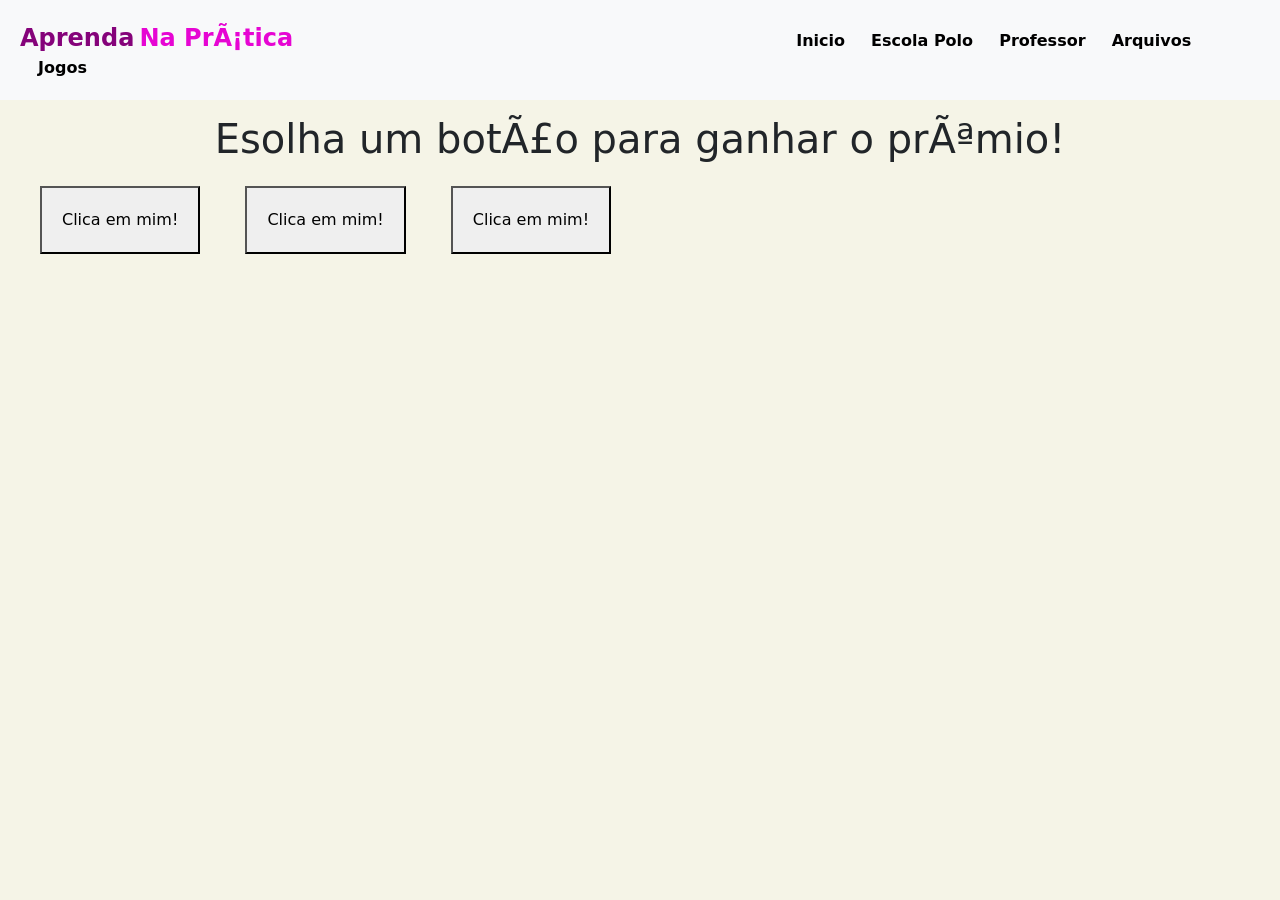
<file: desafio 1.html>
<!DOCTYPE html>
<html>
<head>
    <title>Aula Back-Ende 3º Ano - Polo Arapongas</title>

<link href="https://cdn.jsdelivr.net/npm/bootstrap@5.3.3/dist/css/bootstrap.min.css" rel="stylesheet"
    integrity="sha384-QWTKZyjpPEjISv5WaRU9OFeRpok6YctnYmDr5pNlyT2bRjXh0JMhjY6hW+ALEwIH" crossorigin="anonymous">
<script src="https://cdn.jsdelivr.net/npm/bootstrap@5.3.3/dist/js/bootstrap.bundle.min.js"
    integrity="sha384-YvpcrYf0tY3lHB60NNkmXc5s9fDVZLESaAA55NDzOxhy9GkcIdslK1eN7N6jIeHz"
    crossorigin="anonymous"></script>
<link rel="stylesheet" href="style5.css">

</head>
<body>

    <header class="bg-light header">
    <section>
        <span class="span-1">Aprenda</span>
        <span class="span-2">Na Prática</span>
        
        <section class="links">
            <a href="index.html">Inicio</a>
            <a href="Polo.html">Escola Polo</a>
            <a href="Professor.html">Professor</a>
            <a href="Arquivos.html">Arquivos</a>
            <a href="Exemplos.html">Jogos</a>
        </section>
    </section>
    </header>

    <h1>Esolha um botão para ganhar o prêmio!</h1>
    <button onclick="botao1()">Clica em mim!</button>
    <button onclick="botao2()">Clica em mim!</button>
    <button onclick="botao3()">Clica em mim!</button>

    <script>
        function botao1() {
            window.alert('Você clicou no botão 1 - PERDEU!')
        }
        function botao2() {
            window.alert('Você clicou no botão 2 - PERDEU!')
        }
        function botao3() {
            window.alert('Você clicou no botão 3 - PARABÉNS!')
        }
    </script>
</body>
</html>
</file>
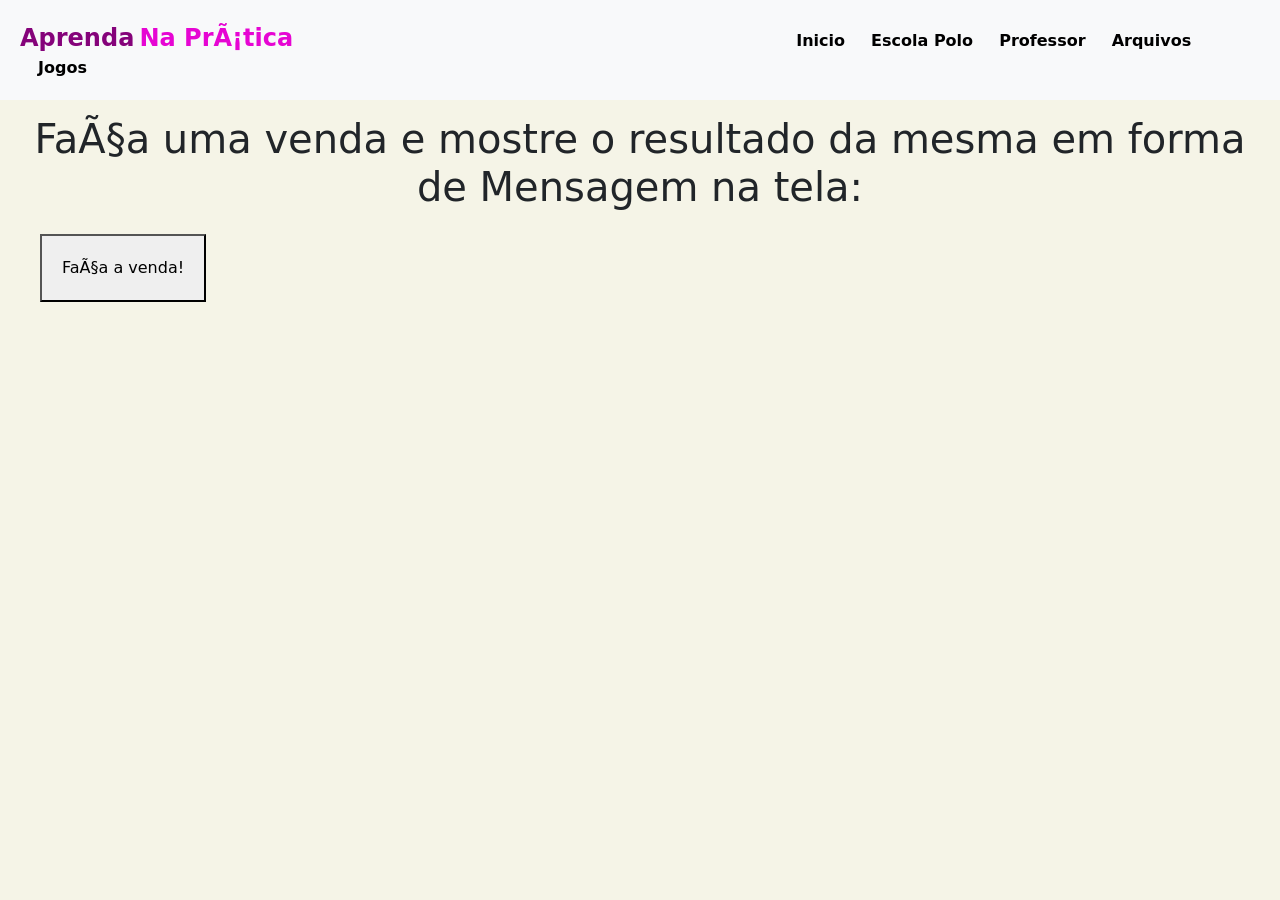
<file: desafio 10.html>
<!DOCTYPE html>
<html>

<head>
    <title>Aula Back-Ende 3º Ano - Polo Arapongas</title>

    <link href="https://cdn.jsdelivr.net/npm/bootstrap@5.3.3/dist/css/bootstrap.min.css" rel="stylesheet"
    integrity="sha384-QWTKZyjpPEjISv5WaRU9OFeRpok6YctnYmDr5pNlyT2bRjXh0JMhjY6hW+ALEwIH" crossorigin="anonymous">
    <script src="https://cdn.jsdelivr.net/npm/bootstrap@5.3.3/dist/js/bootstrap.bundle.min.js"
    integrity="sha384-YvpcrYf0tY3lHB60NNkmXc5s9fDVZLESaAA55NDzOxhy9GkcIdslK1eN7N6jIeHz"
    crossorigin="anonymous"></script>
    <link rel="stylesheet" href="style5.css">

</head>

<body>

    <header class="bg-light header">
        <section>
            <span class="span-1">Aprenda</span>
            <span class="span-2">Na Prática</span>
            
            <section class="links">
                <a href="index.html">Inicio</a>
                <a href="Polo.html">Escola Polo</a>
                <a href="Professor.html">Professor</a>
                <a href="Arquivos.html">Arquivos</a>
                <a href="Exemplos.html">Jogos</a>
            </section>
        </section>
        </header>

    <h1>Faça uma venda e mostre o resultado da mesma em forma de Mensagem na tela:</h1>
    <button onclick="calcular()">Faça a venda!</button>

    <script>
        function calcular() {
            let produto = (window.prompt('Qual produto comprado?         :'))
            let valor = Number(window.prompt('Digite um valor do mesmo      : '))
            let valorpago = Number(window.prompt('Digite um valor pago no caixa : '))
            window.alert(`O produto escolhido foi ${produto}, seu valor na loja é de ${valor.toFixed(2)}, 
            o cliente pagou ${valorpago.toFixed(2)}, e receberá o troco de 
            ${valorpago.toFixed(2) - valor.toFixed(2)}`)
        }
    </script>
</body>
</html>
</file>
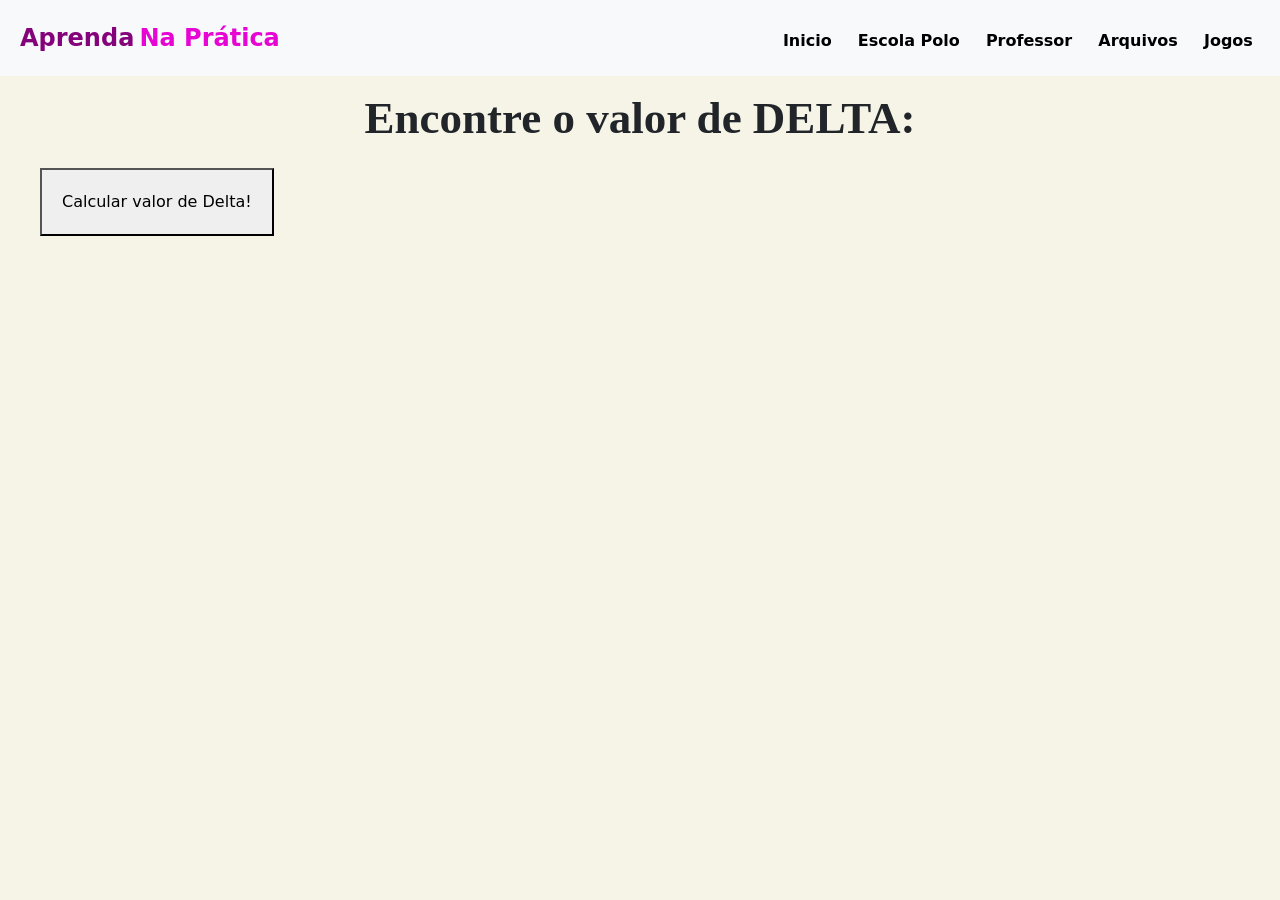
<file: desafio 11.html>
<!DOCTYPE html>
<html lang="pt-br">

<head>
    <meta charset="UTF-8">
    <meta name="viewport" content="width=device-width, initial-scale=1.0">
    <title>BHASKARA</title>

    <link href="https://cdn.jsdelivr.net/npm/bootstrap@5.3.3/dist/css/bootstrap.min.css" rel="stylesheet"
    integrity="sha384-QWTKZyjpPEjISv5WaRU9OFeRpok6YctnYmDr5pNlyT2bRjXh0JMhjY6hW+ALEwIH" crossorigin="anonymous">
    <script src="https://cdn.jsdelivr.net/npm/bootstrap@5.3.3/dist/js/bootstrap.bundle.min.js"
    integrity="sha384-YvpcrYf0tY3lHB60NNkmXc5s9fDVZLESaAA55NDzOxhy9GkcIdslK1eN7N6jIeHz"
    crossorigin="anonymous"></script>
    <link rel="stylesheet" href="style5.css">

</head>

<style>
    h1, h2, h3 { font-family: 'Pacifico' ,cursive; font-weight: bolder ; font-size: 45px;}
    p {font-family: 'Pacifico' ,cursive; font-weight: bolder ; font-size: 15px;}
</style>

<body>

    <header class="bg-light header">
        <section>
            <span class="span-1">Aprenda</span>
            <span class="span-2">Na Prática</span>
            
            <section class="links">
                <a href="index.html">Inicio</a>
                <a href="Polo.html">Escola Polo</a>
                <a href="Professor.html">Professor</a>
                <a href="Arquivos.html">Arquivos</a>
                <a href="Exemplos.html">Jogos</a>
            </section>
        </section>
        </header>

    <h1>Encontre o valor de DELTA: </h1>
    <button onclick="bhaskara()">Calcular valor de Delta!</button>

    <section id="situacao">
        <p></p>
    </section>

    <script>
        var jogahtml = window.document.getElementById('situacao')

        function bhaskara() {
            var a = Number(window.prompt('Qual valor de a: '))
            var b = Number(window.prompt('Qual valor de b: '))
            var c = Number(window.prompt('Qual valor de c: '))
           
            resultdelta =(b*b-4*a*c) 
        
            jogahtml.innerHTML = `<p>A equação solicitada foi <mark>${a}x²+${b}x+${c}</mark> </p>`
            jogahtml.innerHTML += `<p> O valor de Delta será calculado da seguinte forma: <mark> Δ=${b}²-4*${a}*${c} </mark></p>`
            jogahtml.innerHTML += `<p> O valor de Δ será de: <mark> ${resultdelta}</mark></p>`
            jogahtml.innerHTML += `<p> Valor de a=${a} | valor de b=${b} | valor de c=${c} </p>`  
        }
    </script>
</body>

</html>
</file>
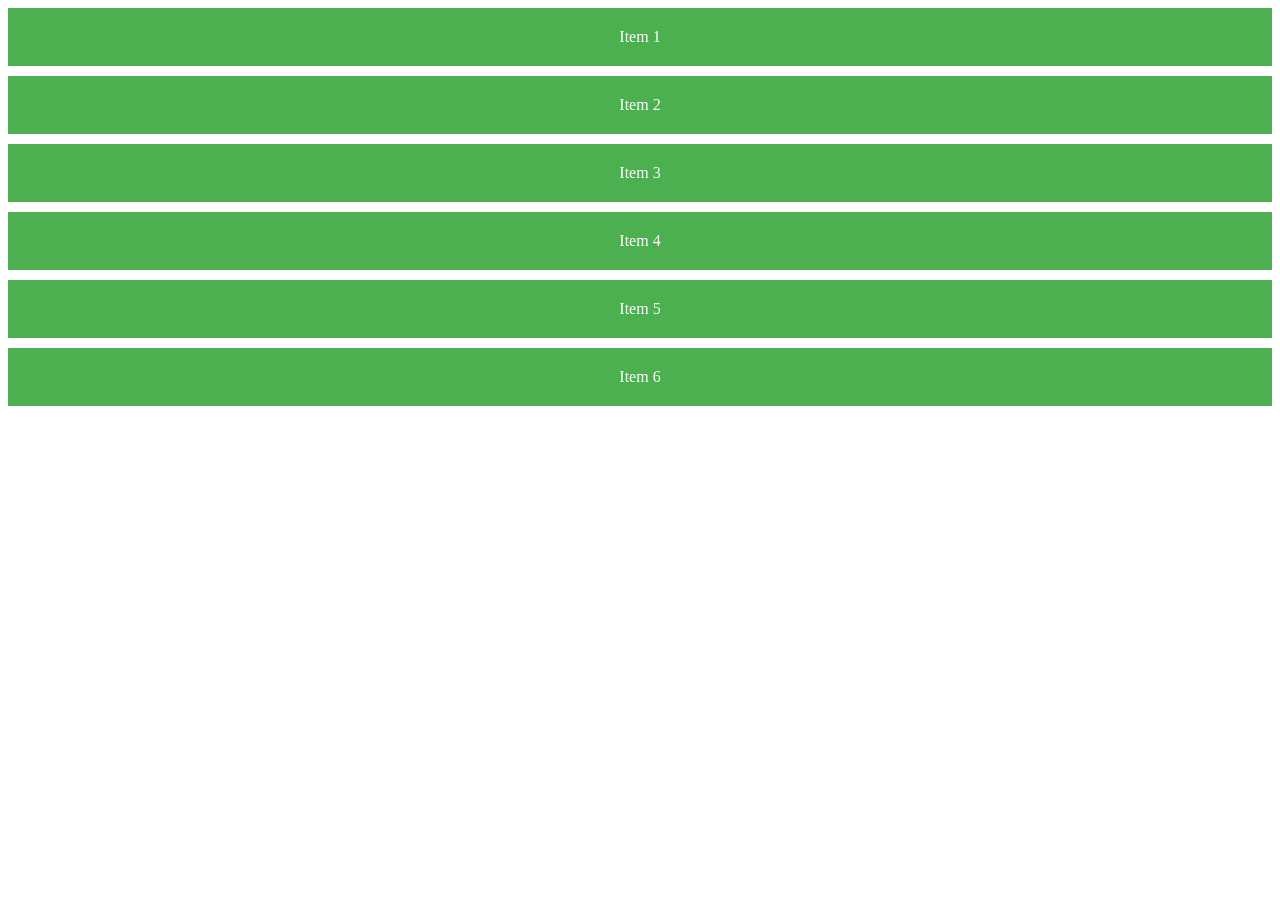
<file: desafio 14.html>
<!DOCTYPE html>
<html lang="en">

<head>
    <meta charset="UTF-8">
    <meta name="viewport" content="width=device-width, initial-scale=1.0">
    <title>Grid Fluido</title>
    <style>
        .container {
            display: grid;
            grid-template-columns: repeat(auto-fit, minmax (200px, 1fr));
            gap: 10px;
        }

        .item {
            background-color: #4CAF50;
            color: white;
            padding: 20px;
            text-align: center;
        }
    </style>
</head>

<body>
    <div class="container">
        <div class="item">Item 1</div>
        <div class="item">Item 2</div>
        <div class="item">Item 3</div>
        <div class="item">Item 4</div>
        <div class="item">Item 5</div>
        <div class="item">Item 6</div>
    </div>
</body>

</html>
</file>
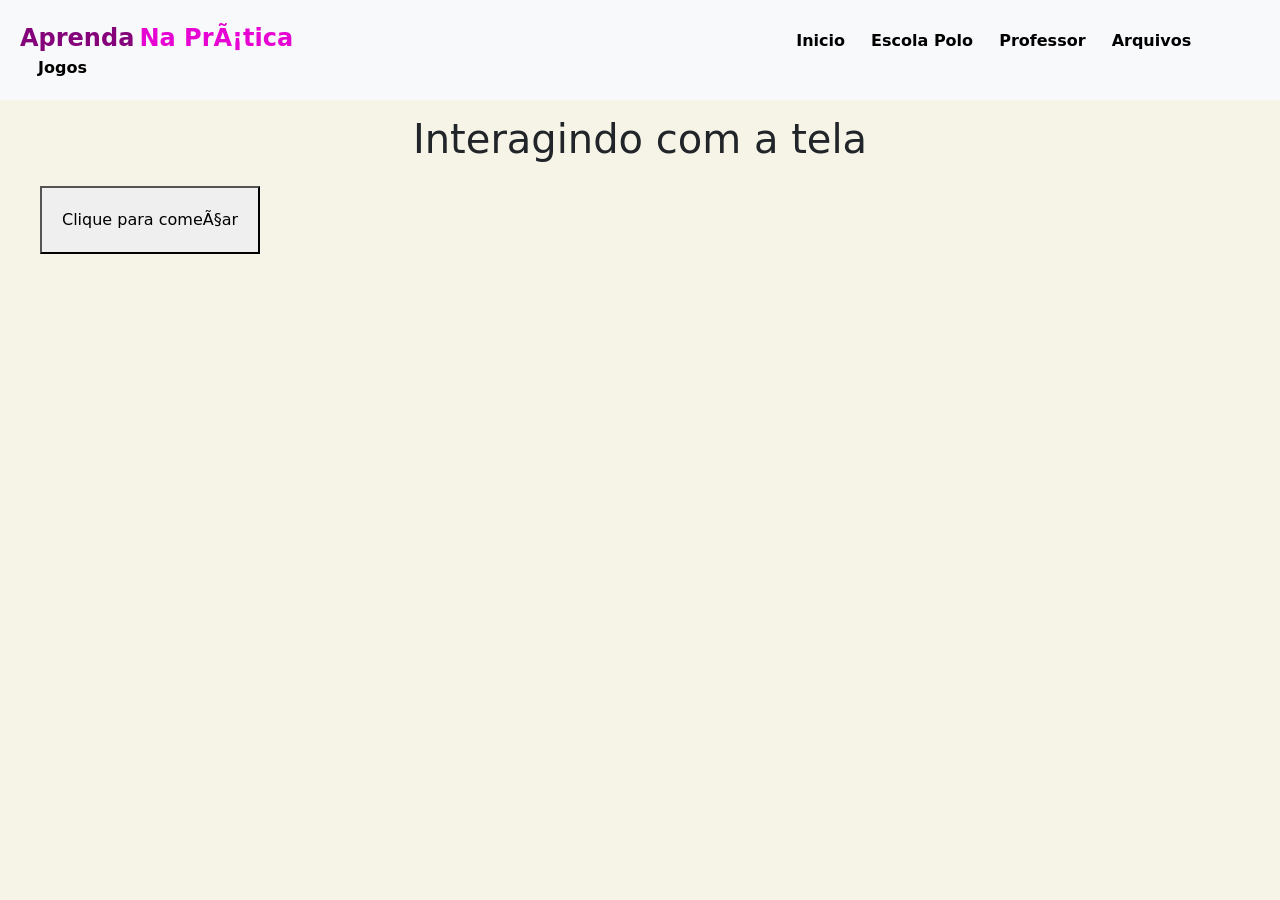
<file: desafio 2.html>
<!DOCTYPE html>
<html lang="pt-br">
<head>
    <title>Aula Back-Ende 3º Ano - Polo Arapongas</title>

    <link href="https://cdn.jsdelivr.net/npm/bootstrap@5.3.3/dist/css/bootstrap.min.css" rel="stylesheet"
    integrity="sha384-QWTKZyjpPEjISv5WaRU9OFeRpok6YctnYmDr5pNlyT2bRjXh0JMhjY6hW+ALEwIH" crossorigin="anonymous">
<script src="https://cdn.jsdelivr.net/npm/bootstrap@5.3.3/dist/js/bootstrap.bundle.min.js"
    integrity="sha384-YvpcrYf0tY3lHB60NNkmXc5s9fDVZLESaAA55NDzOxhy9GkcIdslK1eN7N6jIeHz"
    crossorigin="anonymous"></script>
<link rel="stylesheet" href="style5.css">

</head>
<body>

    <header class="bg-light header">
        <section>
            <span class="span-1">Aprenda</span>
            <span class="span-2">Na Prática</span>
            
            <section class="links">
                <a href="index.html">Inicio</a>
                <a href="Polo.html">Escola Polo</a>
                <a href="Professor.html">Professor</a>
                <a href="Arquivos.html">Arquivos</a>
                <a href="Exemplos.html">Jogos</a>
            </section>
        </section>
        </header>
        
    <h1>Interagindo com a tela</h1>
    <button onclick="botao1()">Clique para começar</button>
    <script>
        function botao1() {
            let nome = window.prompt('Qual é o seu nome? ')
            window.alert(`Olá, ${nome}! É um prazer te conhecer, bem vindo ao Colegio Polo de Arapongas!`)
        }
    </script>
</body>
</html>
</file>
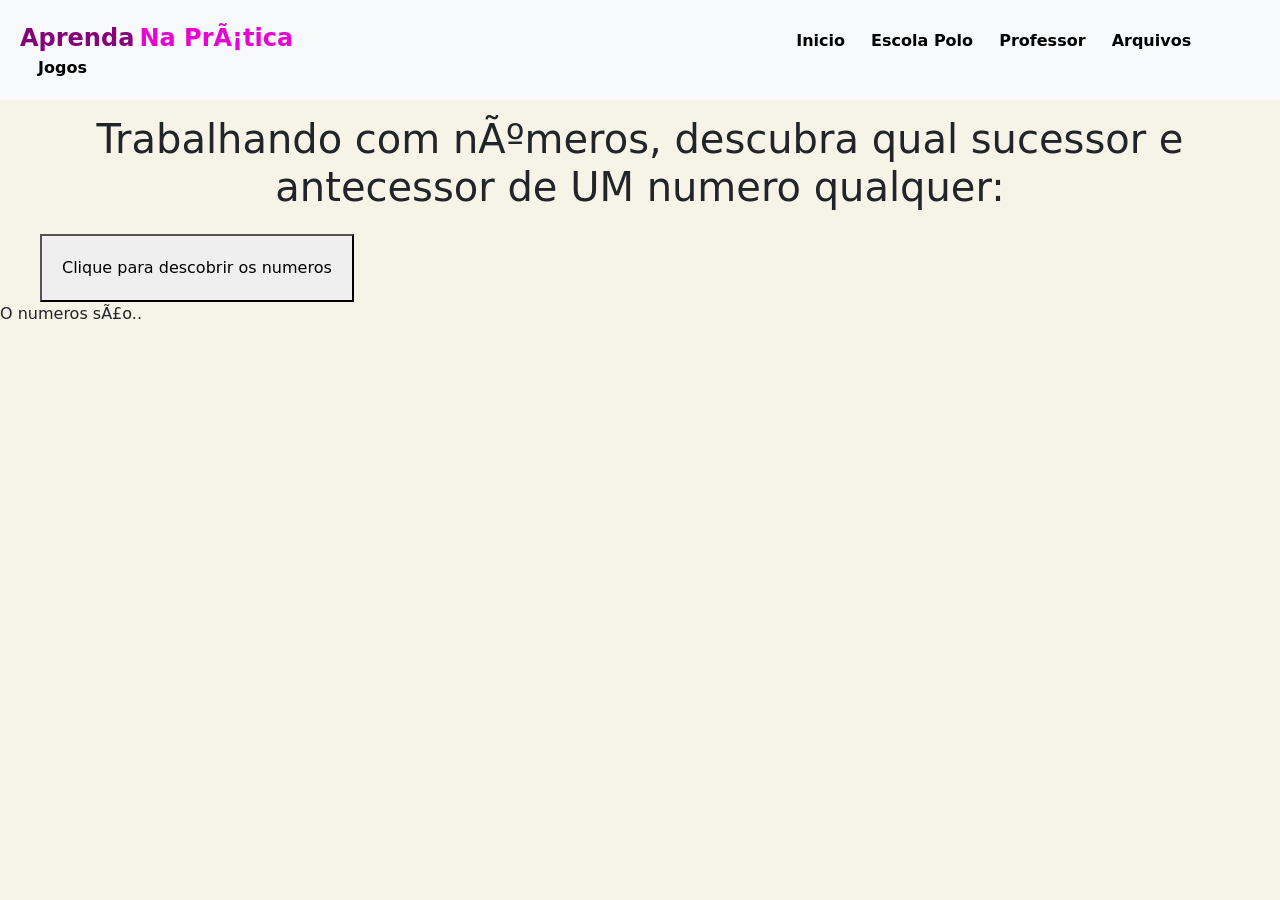
<file: desafio 3.html>
<!DOCTYPE html>
<html>
<head>
    <title>Aula Back-Ende 3º Ano - Polo Arapongas</title>

    <link href="https://cdn.jsdelivr.net/npm/bootstrap@5.3.3/dist/css/bootstrap.min.css" rel="stylesheet"
    integrity="sha384-QWTKZyjpPEjISv5WaRU9OFeRpok6YctnYmDr5pNlyT2bRjXh0JMhjY6hW+ALEwIH" crossorigin="anonymous">
<script src="https://cdn.jsdelivr.net/npm/bootstrap@5.3.3/dist/js/bootstrap.bundle.min.js"
    integrity="sha384-YvpcrYf0tY3lHB60NNkmXc5s9fDVZLESaAA55NDzOxhy9GkcIdslK1eN7N6jIeHz"
    crossorigin="anonymous"></script>
<link rel="stylesheet" href="style5.css">

</head>
<body>

    <header class="bg-light header">
        <section>
            <span class="span-1">Aprenda</span>
            <span class="span-2">Na Prática</span>
            
            <section class="links">
                <a href="index.html">Inicio</a>
                <a href="Polo.html">Escola Polo</a>
                <a href="Professor.html">Professor</a>
                <a href="Arquivos.html">Arquivos</a>
                <a href="Exemplos.html">Jogos</a>
            </section>
        </section>
        </header>

    <h1>Trabalhando com números, descubra qual sucessor e antecessor de UM numero qualquer:</h1>
    <button onclick="calcular()">Clique para descobrir os numeros</button>

    <script>
        function calcular() {
            let n1 = Number(window.prompt('Digite um número: '))
            let res = document.querySelector('section#resultado')
            res.innerHTML = `<p>O antecessor do número ${n1} é ${n1-1} e o sucessor é ${n1+1}!</p>`
        }
    </script>

    <section id="resultado">
        <p>O numeros são..</p>
    </section>
    
</body>
</html>
</file>
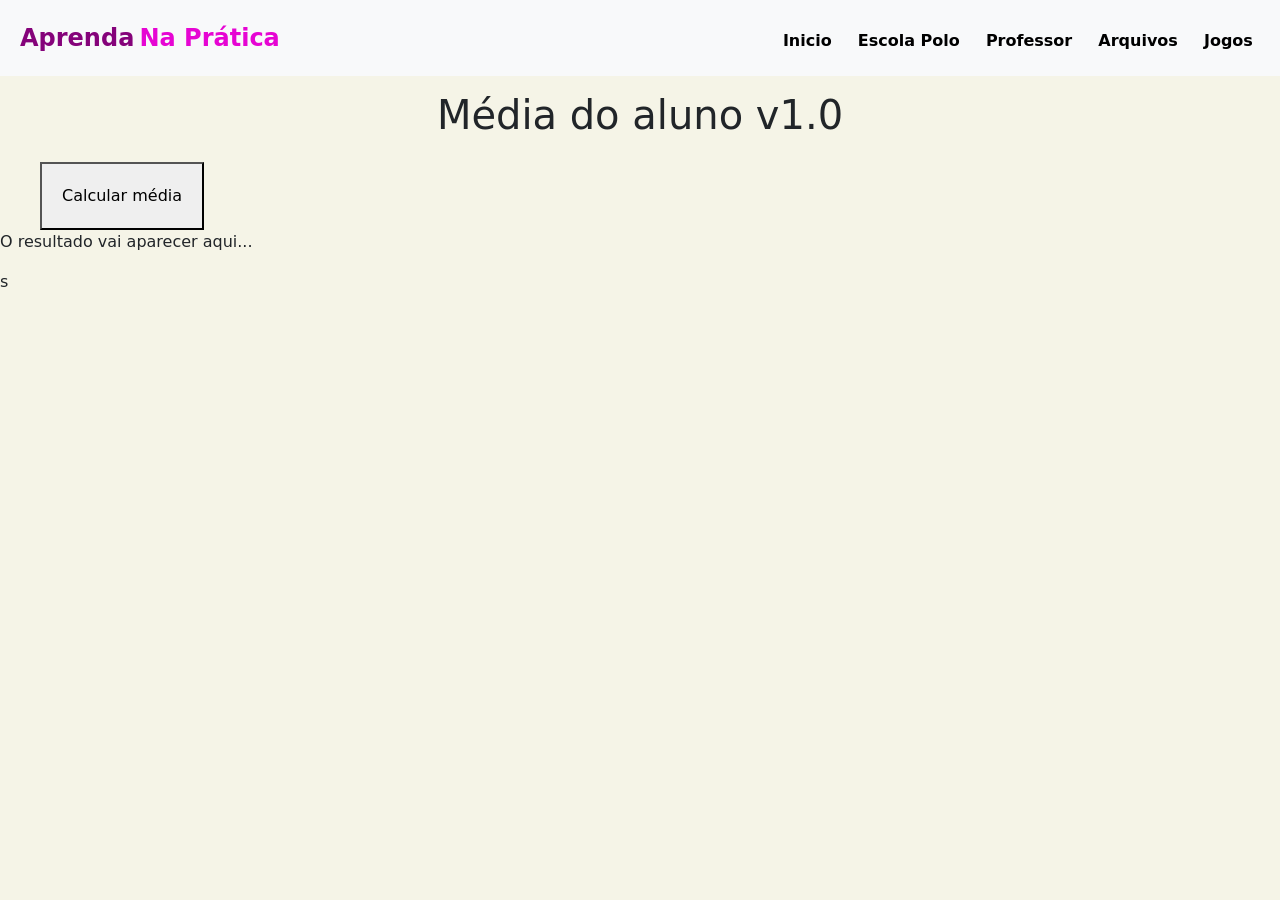
<file: desafio 4.html>
<!DOCTYPE html>
<html lang="pt-br">

<head>
    <meta charset="UTF-8">
    <meta name="viewport" content="width=device-width, initial-scale=1.0">
    <title>Números com JS</title>

    <link href="https://cdn.jsdelivr.net/npm/bootstrap@5.3.3/dist/css/bootstrap.min.css" rel="stylesheet"
    integrity="sha384-QWTKZyjpPEjISv5WaRU9OFeRpok6YctnYmDr5pNlyT2bRjXh0JMhjY6hW+ALEwIH" crossorigin="anonymous">
    <script src="https://cdn.jsdelivr.net/npm/bootstrap@5.3.3/dist/js/bootstrap.bundle.min.js"
    integrity="sha384-YvpcrYf0tY3lHB60NNkmXc5s9fDVZLESaAA55NDzOxhy9GkcIdslK1eN7N6jIeHz"
    crossorigin="anonymous"></script>
    <link rel="stylesheet" href="style5.css">

</head>

<body>

    <header class="bg-light header">
        <section>
            <span class="span-1">Aprenda</span>
            <span class="span-2">Na Prática</span>
            
            <section class="links">
                <a href="index.html">Inicio</a>
                <a href="Polo.html">Escola Polo</a>
                <a href="Professor.html">Professor</a>
                <a href="Arquivos.html">Arquivos</a>
                <a href="Exemplos.html">Jogos</a>
            </section>
        </section>
        </header>

    <h1>Média do aluno v1.0</h1>
    <button onclick="media()">Calcular média</button>
    <section id="situacao">
        <p>O resultado vai aparecer aqui...</p>s
    </section>

    <script>

        function media() {
            let nom = window.prompt('Qual é o nome do aluno?') // Já que o nome não é um número e sim letras, não é preciso colocar Number() para fazer a covnersão
            let nota1 = Number(window.prompt(`Qual foi a primeira nota de ${nom}?`))
            let nota2 = Number(window.prompt(`Qual foi a segunda nota de ${nom}?`))
            let nota3 = Number(window.prompt(`Qual foi a terceira nota de ${nom}?`))
            let nota4 = Number(window.prompt(`Qual foi a quarta nota de ${nom}?`))
           
            med = (nota1 + nota2 + nota3 + nota4) / 4 // Se você não colocar os parênteses para forçar a precedência, seu cálculo vai dar um resultado errado, já que a divisão será feita antes.

            let res = document.getElementById('situacao')
            res.innerHTML = `<p>Calculando a média final de <mark>${nom}</mark>.</p>`
            res.innerHTML += `<p> A média final será <mark>${med}</mark>.</p>`
        }
    </script>
</body>

</html>
</file>
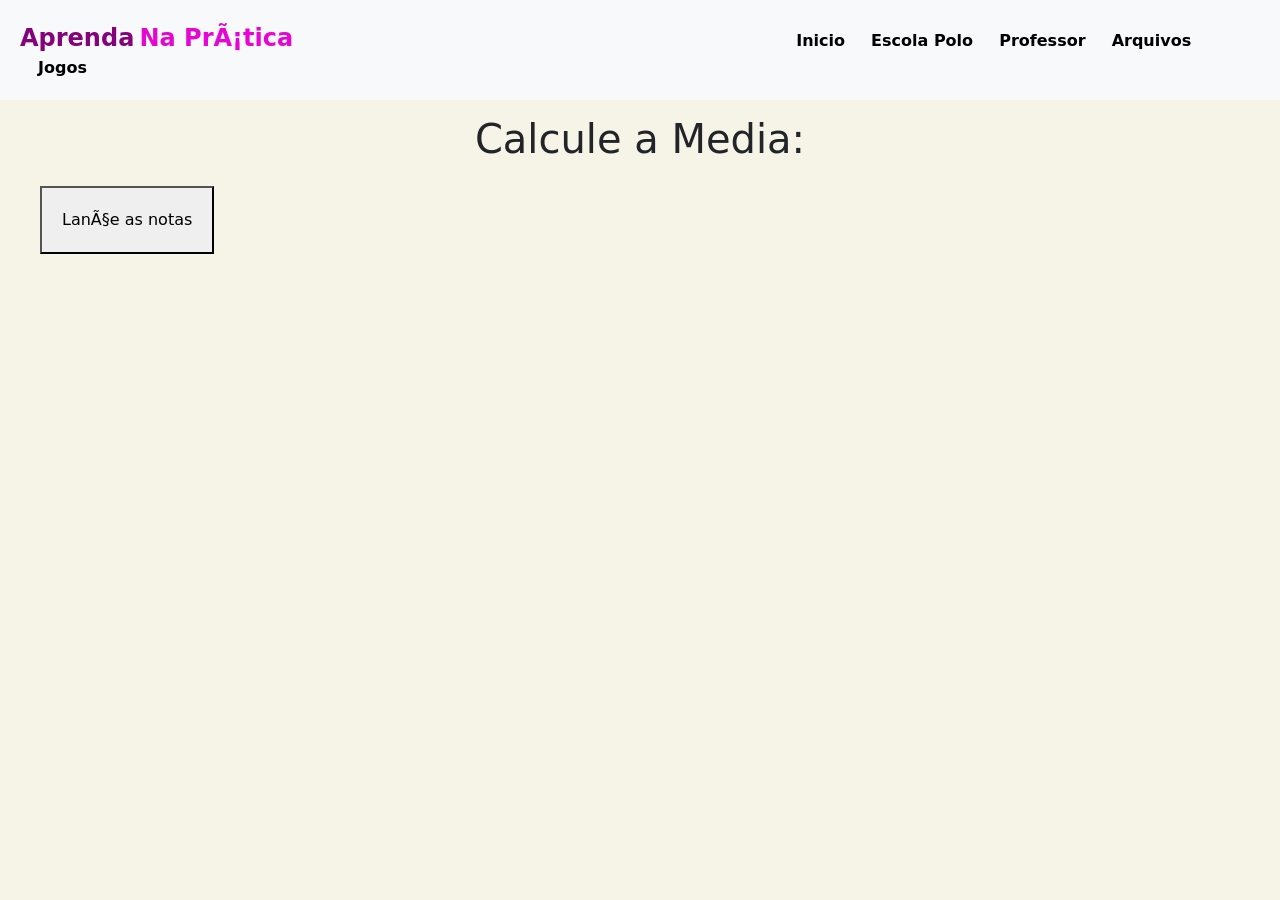
<file: desafio 5.html>
<!DOCTYPE html>
<html>
<head>
    <title>Aula Back-Ende 3º Ano - Polo Arapongas</title>

    <link href="https://cdn.jsdelivr.net/npm/bootstrap@5.3.3/dist/css/bootstrap.min.css" rel="stylesheet"
    integrity="sha384-QWTKZyjpPEjISv5WaRU9OFeRpok6YctnYmDr5pNlyT2bRjXh0JMhjY6hW+ALEwIH" crossorigin="anonymous">
    <script src="https://cdn.jsdelivr.net/npm/bootstrap@5.3.3/dist/js/bootstrap.bundle.min.js"
    integrity="sha384-YvpcrYf0tY3lHB60NNkmXc5s9fDVZLESaAA55NDzOxhy9GkcIdslK1eN7N6jIeHz"
    crossorigin="anonymous"></script>
    <link rel="stylesheet" href="style5.css">

</head>
<body>

    <header class="bg-light header">
        <section>
            <span class="span-1">Aprenda</span>
            <span class="span-2">Na Prática</span>
            
            <section class="links">
                <a href="index.html">Inicio</a>
                <a href="Polo.html">Escola Polo</a>
                <a href="Professor.html">Professor</a>
                <a href="Arquivos.html">Arquivos</a>
                <a href="Exemplos.html">Jogos</a>
            </section>
        </section>
        </header>

    <h1>Calcule a Media:</h1>
    <button onclick="validar()">Lançe as notas</button>
    <script>
        function validar() {
            cont=1;
            var media = 0;
            let nome = window.prompt('Qual é o seu nome? ')

            while (cont <= 4) {
                var notas = parseFloat(prompt(`Qual a nota ${cont}? `))
                media=media+notas;
                cont ++
            }
            window.alert(`Olá, ${media/4}! `)
        }
    </script>
</body>
</html>
</file>
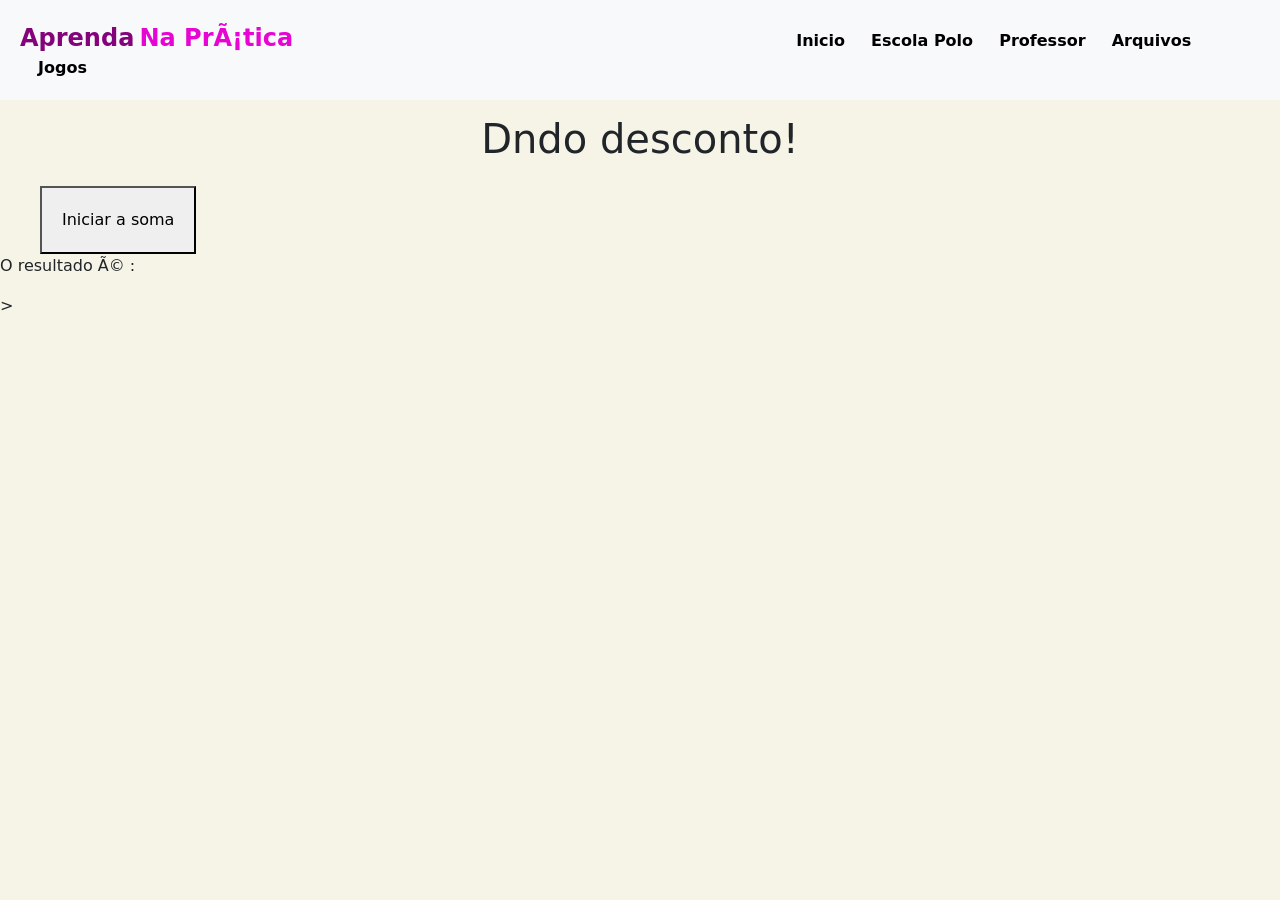
<file: desafio 6.html>
<!DOCTYPE html>
<head>
    <title>Ler Produto e dar desconto</title>

    <link href="https://cdn.jsdelivr.net/npm/bootstrap@5.3.3/dist/css/bootstrap.min.css" rel="stylesheet"
    integrity="sha384-QWTKZyjpPEjISv5WaRU9OFeRpok6YctnYmDr5pNlyT2bRjXh0JMhjY6hW+ALEwIH" crossorigin="anonymous">
    <script src="https://cdn.jsdelivr.net/npm/bootstrap@5.3.3/dist/js/bootstrap.bundle.min.js"
    integrity="sha384-YvpcrYf0tY3lHB60NNkmXc5s9fDVZLESaAA55NDzOxhy9GkcIdslK1eN7N6jIeHz"
    crossorigin="anonymous"></script>
    <link rel="stylesheet" href="style5.css">

</head>
<body>

    <header class="bg-light header">
        <section>
            <span class="span-1">Aprenda</span>
            <span class="span-2">Na Prática</span>
            
            <section class="links">
                <a href="index.html">Inicio</a>
                <a href="Polo.html">Escola Polo</a>
                <a href="Professor.html">Professor</a>
                <a href="Arquivos.html">Arquivos</a>
                <a href="Exemplos.html">Jogos</a>
            </section>
        </section>
        </header>

    <h1>Dndo desconto!</h1>
    <button onclick="desconto()">Iniciar a soma</button>
   
   
    <section id="resultado">
        <p>O resultado é :</p>
    </section>

   <script>
        function desconto(){
            let n1 = Number(window.prompt('Qual preço do produto: '))
            let n2 = Number(window.prompt('Qual desconto do produto: '))

            let desc = n1-(n1*(n2/100))

            let res = document.getElementById('resultado')
            res.innerHTML = `<p> O preço do produto cheio é R$ ${n1.toFixed(2)}, o desconto foi de ${n2.toFixed(1)}% 
                resultando no preço final de R$ ${desc.toFixed(2)} reais`
        }
   </script>>

</body>
</html>
</file>
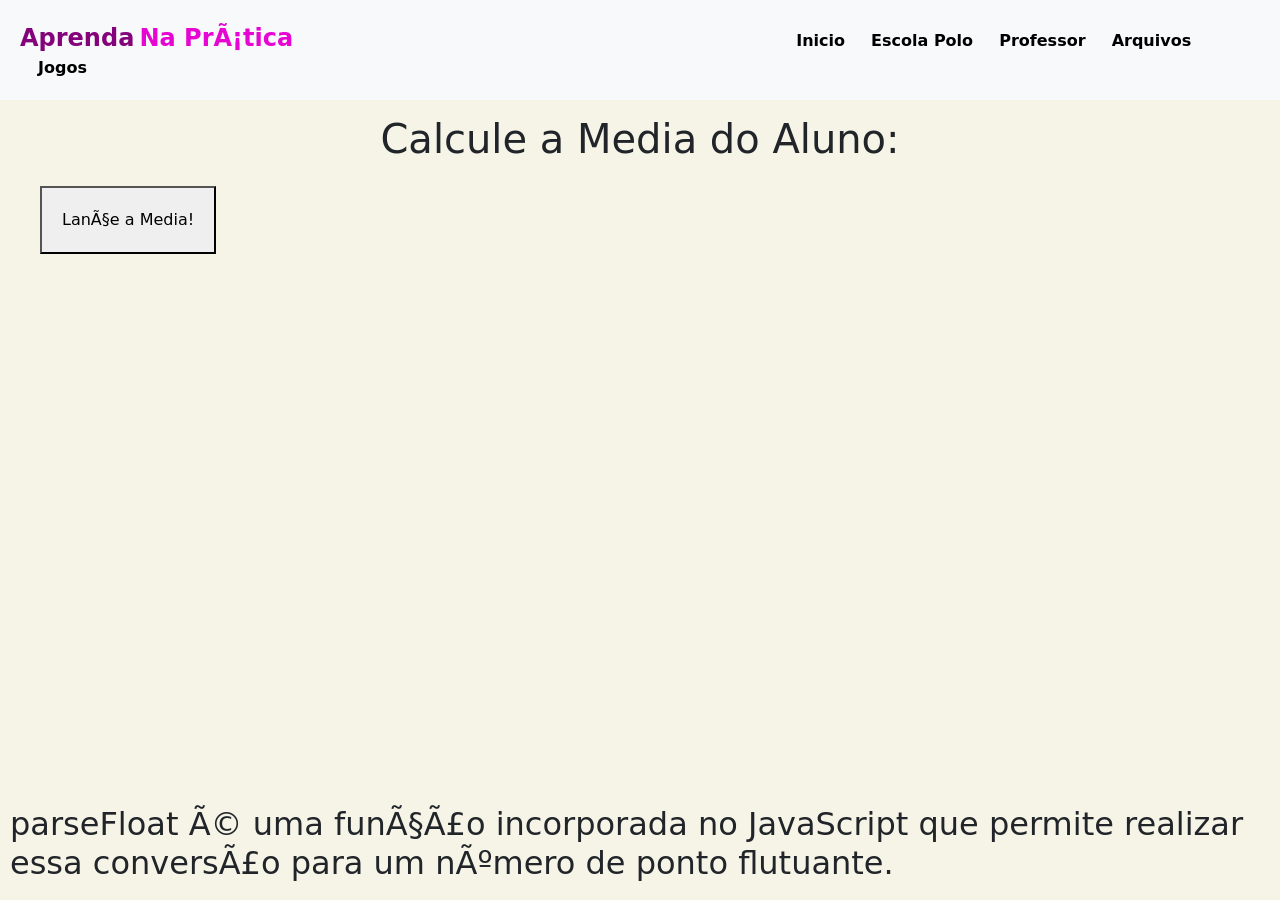
<file: desafio 7.html>
<!DOCTYPE html>
<html>

<head>
    <title>Aula Back-Ende 3º Ano - Polo Arapongas</title>

    <link href="https://cdn.jsdelivr.net/npm/bootstrap@5.3.3/dist/css/bootstrap.min.css" rel="stylesheet"
    integrity="sha384-QWTKZyjpPEjISv5WaRU9OFeRpok6YctnYmDr5pNlyT2bRjXh0JMhjY6hW+ALEwIH" crossorigin="anonymous">
<script src="https://cdn.jsdelivr.net/npm/bootstrap@5.3.3/dist/js/bootstrap.bundle.min.js"
    integrity="sha384-YvpcrYf0tY3lHB60NNkmXc5s9fDVZLESaAA55NDzOxhy9GkcIdslK1eN7N6jIeHz"
    crossorigin="anonymous"></script>
<link rel="stylesheet" href="style5.css">

</head>

<body>

    <header class="bg-light header">
        <section>
            <span class="span-1">Aprenda</span>
            <span class="span-2">Na Prática</span>
            
            <section class="links">
                <a href="index.html">Inicio</a>
                <a href="Polo.html">Escola Polo</a>
                <a href="Professor.html">Professor</a>
                <a href="Arquivos.html">Arquivos</a>
                <a href="Exemplos.html">Jogos</a>
            </section>
        </section>
        </header>

    <h1>Calcule a Media do Aluno:</h1>

    <button onclick="validar()">Lançe a Media!</button>

    <script>
        function validar() {
            cont=1;
            var media = 0;
            let nome = window.prompt('Qual é o seu nome? ')
            
            while (cont <= 4) {
                var notas = parseFloat(prompt(`Qual a nota ${cont}? `)) 
                media=media+notas;
                cont ++
            }
            media=media/4

            if (media >=60){
                result = "Aprovado"
            } else {
                result = "Reprovado"
            }
            window.alert(`O aluno ${nome},tem a média ${media}, e está ${result}`);
        }
    </script>
</body>

<footer>
    <style>
        footer{ bottom: 0; position: fixed; width: 100%; text-align: left;}
    </style>

    <h2> parseFloat é uma função incorporada no JavaScript que permite realizar essa conversão para um número de ponto flutuante. </h2>
</footer>
</html>
</file>
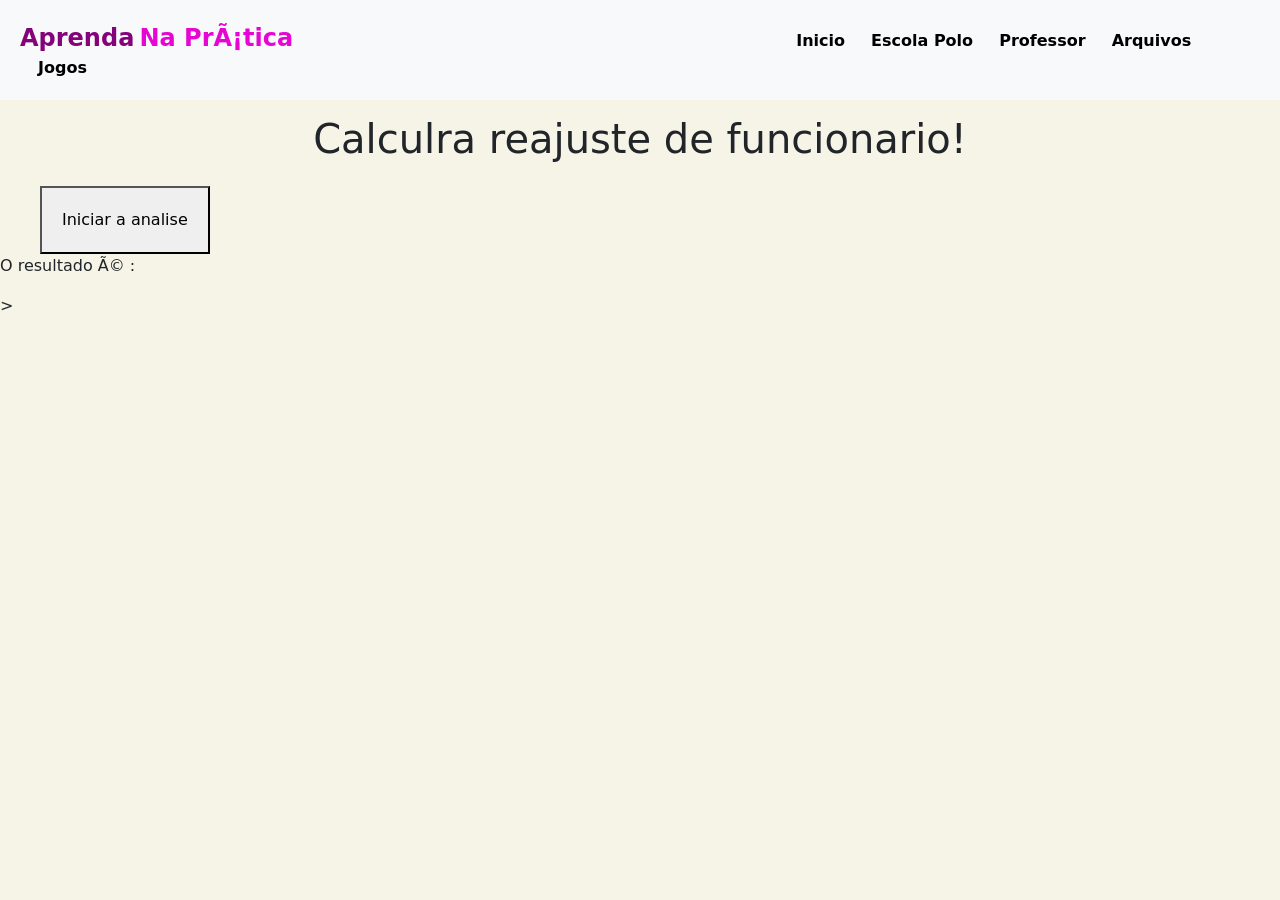
<file: desafio 8.html>
<!DOCTYPE html>
<head>
    <title>Reajustes - Calculos</title>

    <link href="https://cdn.jsdelivr.net/npm/bootstrap@5.3.3/dist/css/bootstrap.min.css" rel="stylesheet"
    integrity="sha384-QWTKZyjpPEjISv5WaRU9OFeRpok6YctnYmDr5pNlyT2bRjXh0JMhjY6hW+ALEwIH" crossorigin="anonymous">
    <script src="https://cdn.jsdelivr.net/npm/bootstrap@5.3.3/dist/js/bootstrap.bundle.min.js"
    integrity="sha384-YvpcrYf0tY3lHB60NNkmXc5s9fDVZLESaAA55NDzOxhy9GkcIdslK1eN7N6jIeHz"
    crossorigin="anonymous"></script>
    <link rel="stylesheet" href="style5.css">


</head>
<body>

    <header class="bg-light header">
        <section>
            <span class="span-1">Aprenda</span>
            <span class="span-2">Na Prática</span>
            
            <section class="links">
                <a href="index.html">Inicio</a>
                <a href="Polo.html">Escola Polo</a>
                <a href="Professor.html">Professor</a>
                <a href="Arquivos.html">Arquivos</a>
                <a href="Exemplos.html">Jogos</a>
            </section>
        </section>
        </header>

    <h1>Calculra reajuste de funcionario!</h1>
    <button onclick="desconto()">Iniciar a analise</button>
   
   
    <section id="resultado">
        <p>O resultado é :</p>
    </section>

   <script>
        function desconto(){
            let n1 = Number(window.prompt('Qual salario do individuo: '))
            let n2 = Number(window.prompt('Qual percentual do reajuste salarial: '))

            let novosalar = n1-(n1*(n2/100))

            let res = document.getElementById('resultado')
            res.innerHTML = `<p> O novo salario com o reajuste é de R$ ${novosalar.toFixed(2)}</p>`
        }
   </script>>

</body>
</html>
</file>
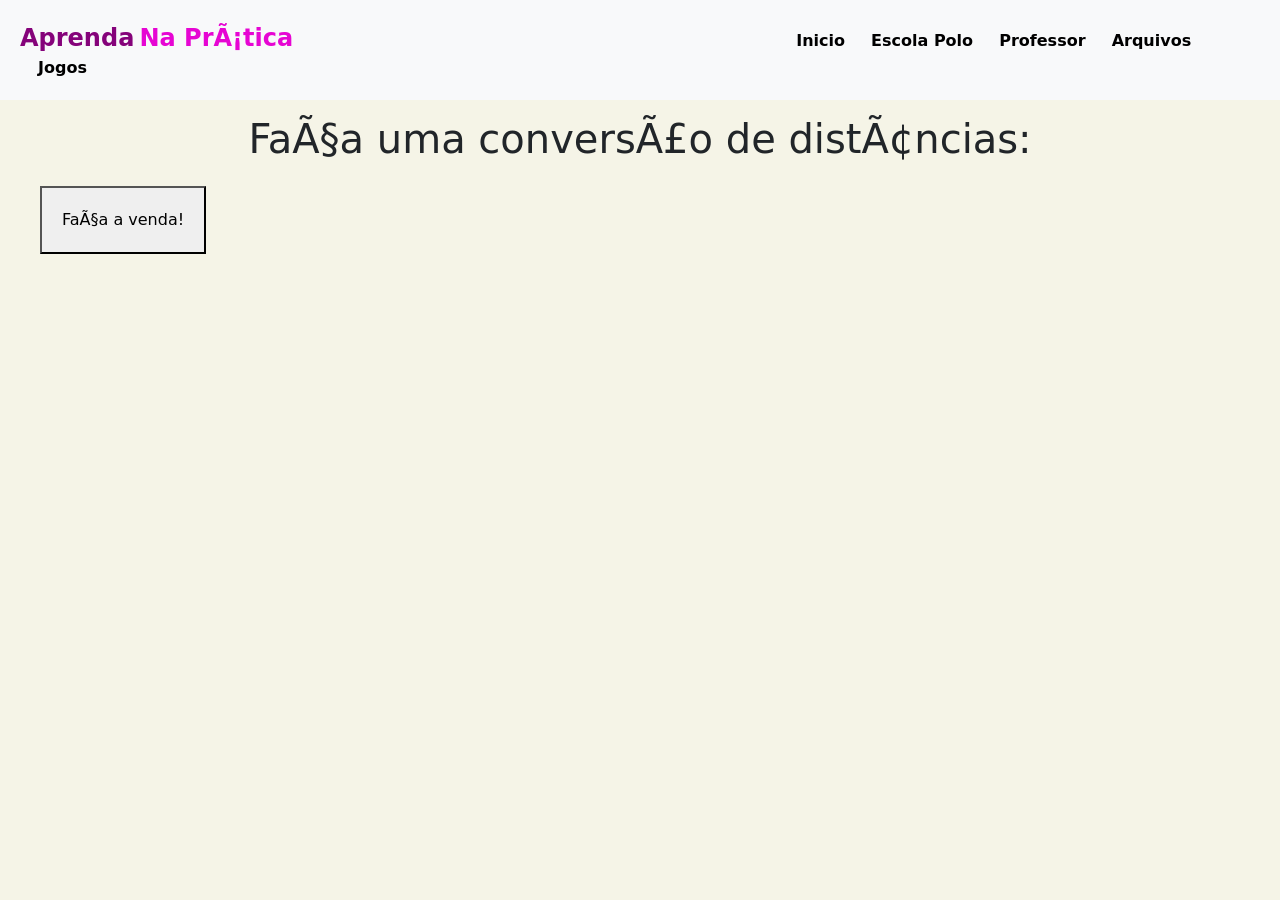
<file: desafio 9.html>
<!DOCTYPE html>
<html>

<head>
    <title>Aula Back-Ende 3º Ano - Polo Arapongas</title>

    <link href="https://cdn.jsdelivr.net/npm/bootstrap@5.3.3/dist/css/bootstrap.min.css" rel="stylesheet"
    integrity="sha384-QWTKZyjpPEjISv5WaRU9OFeRpok6YctnYmDr5pNlyT2bRjXh0JMhjY6hW+ALEwIH" crossorigin="anonymous">
    <script src="https://cdn.jsdelivr.net/npm/bootstrap@5.3.3/dist/js/bootstrap.bundle.min.js"
    integrity="sha384-YvpcrYf0tY3lHB60NNkmXc5s9fDVZLESaAA55NDzOxhy9GkcIdslK1eN7N6jIeHz"
    crossorigin="anonymous"></script>
    <link rel="stylesheet" href="style5.css">

</head>

<body>

    <header class="bg-light header">
        <section>
            <span class="span-1">Aprenda</span>
            <span class="span-2">Na Prática</span>
            
            <section class="links">
                <a href="index.html">Inicio</a>
                <a href="Polo.html">Escola Polo</a>
                <a href="Professor.html">Professor</a>
                <a href="Arquivos.html">Arquivos</a>
                <a href="Exemplos.html">Jogos</a>
            </section>
        </section>
        </header>

    <h1>Faça uma conversão de distâncias:</h1>
    <button onclick="calcular()">Faça a venda!</button>

    <script>
        function calcular() {
            let distancia = Number(window.prompt('Qual a medida em km?          :'))
            window.alert(`A distancia em metros é ${distancia * 1000} metros - em centimetros é de ${distancia * 100000} 
            centimetros, a distancia em milhas é de ${distancia / 1, 609} milhas, em jardas equivale a ${distancia * 1094}, 
            e caso esteja em um avião a km equivale a ${distancia * 3281}, pés`)
        }
    </script>
</body>

</html>
</file>
<file: style5.css>
body{
    background-color: rgb(245, 244, 231);
}

.header{
    padding: 20px;
}

.links{
    display: inline;
    margin-left: 480px;
}

.botoes{
    display: inline;
    margin-left: 480px;
}

.links a{
    margin-left: 15px;
    text-decoration: none;
    font-weight: bold;
    color: black;
    padding: 3px;
}

.links a:hover{
    color: #e605d3;
    border-top: 2px solid #e605d3;
    border-bottom: 2px solid #e605d3;
}

.link-a-1{
    background-color: #bb09ac;
    border: #e605d3 solid 2px;
    color: white;
    font-weight: bold;
    padding: 10px;
}

.link-a-2{
    background-color: transparent;
    border: #e605d3 solid 2px;
    font-weight: bold;
    padding: 5px;
}


.span-1, .span-2{
    font-weight: bold;
    font-size: x-large;
}

.span-1{
    color:#85037a ;
}

.span-2{
    color: #e605d3;
}

.secao-1{
    width: 500px;
    margin-left: 50px;
    margin-top: 50px;
    padding: 10px;
}

.secao-2{
    width: 500px;
    margin-top:50px ;
    margin-bottom: 100px;
}

.secao-3{
    width: 500px;
    margin-left: 50px;
    margin-top: 50px;
}

.secao-4{
    width: 500px;
    margin-left: 50px;
    margin-top: 50px;
}

.secao-1 h1{
    font-weight: bold;
}

.secao-1 h2{
    font-weight: lighter;
    color: #e605a3;
}

img{
    width: 400px;
    margin: 0 auto;
}
.img img{
    width: 70%;
    border-radius: 100%;
}

.img-col{
    width: 20%;
    border-radius: 100%;
}

h2{
    padding: 10px;
}

h1{
    text-align: center;
    padding: 15px;
}

.campobox{
    width: 33%;
}

.tabela{
    padding: 20px;
}

button{
    padding: 20px;
    margin-left: 40px;
}
</file>
